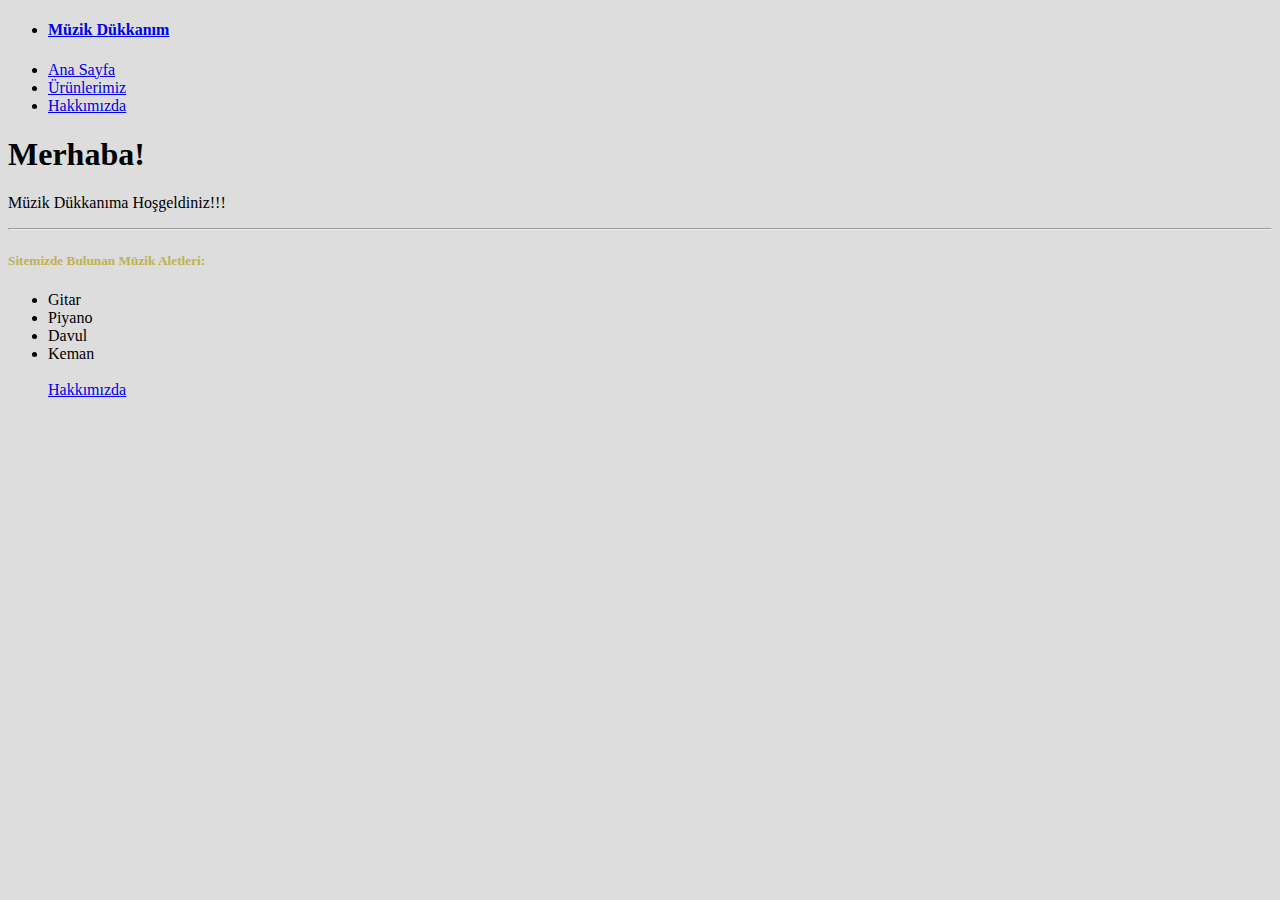
<file: bootstrap-examples/index.html>
<!doctype html>
<html lang="tr">
  <head>
    <!-- Required meta tags -->
    <meta charset="utf-8">
    <meta name="viewport" content="width=device-width, initial-scale=1, shrink-to-fit=no">
    <link rel="stylesheet" href="style.css">
    <!-- Bootstrap CSS -->
    <link rel="stylesheet" href="https://cdn.jsdelivr.net/npm/bootstrap@4.6.2/dist/css/bootstrap.min.css" integrity="sha384-xOolHFLEh07PJGoPkLv1IbcEPTNtaed2xpHsD9ESMhqIYd0nLMwNLD69Npy4HI+N" crossorigin="anonymous">

    <title>Müzik Dükkanım</title>
  </head>
  <body class="bg-color">
    
    <main class="jumbotron-fluid">
        <div class="container-fluid bg-dark">
            <div class="row">
                <div class="col-md-6">
                    <ul class="nav">
                        <li class="nav-item">
                            <h4>
                                <a class="nav-link active text-danger" href="#">Müzik Dükkanım</a>
                            </h4>
                        </li>
                        <li class="nav-item">
                          <a class="nav-link mt-1 text-white" href="index.html">Ana Sayfa</a>
                        </li>
                        <li class="nav-item">
                          <a class="nav-link mt-1 text-white-50" href="products.html">Ürünlerimiz</a>
                        </li>
                        <li class="nav-item">
                          <a class="nav-link mt-1 text-white-50" href="about-us.html">Hakkımızda</a>
                        </li>
                      </ul>  
                </div>
            </div>
        </div>
        <div class="row">
            <h1 class="text-danger modal-dialog modal-dialog-centered">Merhaba!</h1>
        </div>
        <div>
            <p class="text-center">Müzik Dükkanıma Hoşgeldiniz!!!</p>
        </div>
        <hr>
        <div>
            <h5 class="text-center clr">Sitemizde Bulunan Müzik Aletleri:</h5>
            <ul class="text-center">
                <li>Gitar</li>
                <li>Piyano</li>
                <li>Davul</li>
                <li>Keman</li>
                <br>
                <a class="btn btn-primary" href="about-us.html" role="button">Hakkımızda</a>
            </ul>
        </div>
    </main>

    <!-- Optional JavaScript; choose one of the two! -->

    <!-- Option 1: jQuery and Bootstrap Bundle (includes Popper) -->
    <script src="https://cdn.jsdelivr.net/npm/jquery@3.5.1/dist/jquery.slim.min.js" integrity="sha384-DfXdz2htPH0lsSSs5nCTpuj/zy4C+OGpamoFVy38MVBnE+IbbVYUew+OrCXaRkfj" crossorigin="anonymous"></script>
    <script src="https://cdn.jsdelivr.net/npm/bootstrap@4.6.2/dist/js/bootstrap.bundle.min.js" integrity="sha384-Fy6S3B9q64WdZWQUiU+q4/2Lc9npb8tCaSX9FK7E8HnRr0Jz8D6OP9dO5Vg3Q9ct" crossorigin="anonymous"></script>

    <!-- Option 2: Separate Popper and Bootstrap JS -->
    <!--
    <script src="https://cdn.jsdelivr.net/npm/jquery@3.5.1/dist/jquery.slim.min.js" integrity="sha384-DfXdz2htPH0lsSSs5nCTpuj/zy4C+OGpamoFVy38MVBnE+IbbVYUew+OrCXaRkfj" crossorigin="anonymous"></script>
    <script src="https://cdn.jsdelivr.net/npm/popper.js@1.16.1/dist/umd/popper.min.js" integrity="sha384-9/reFTGAW83EW2RDu2S0VKaIzap3H66lZH81PoYlFhbGU+6BZp6G7niu735Sk7lN" crossorigin="anonymous"></script>
    <script src="https://cdn.jsdelivr.net/npm/bootstrap@4.6.2/dist/js/bootstrap.min.js" integrity="sha384-+sLIOodYLS7CIrQpBjl+C7nPvqq+FbNUBDunl/OZv93DB7Ln/533i8e/mZXLi/P+" crossorigin="anonymous"></script>
    -->
  </body>
</html>
</file>
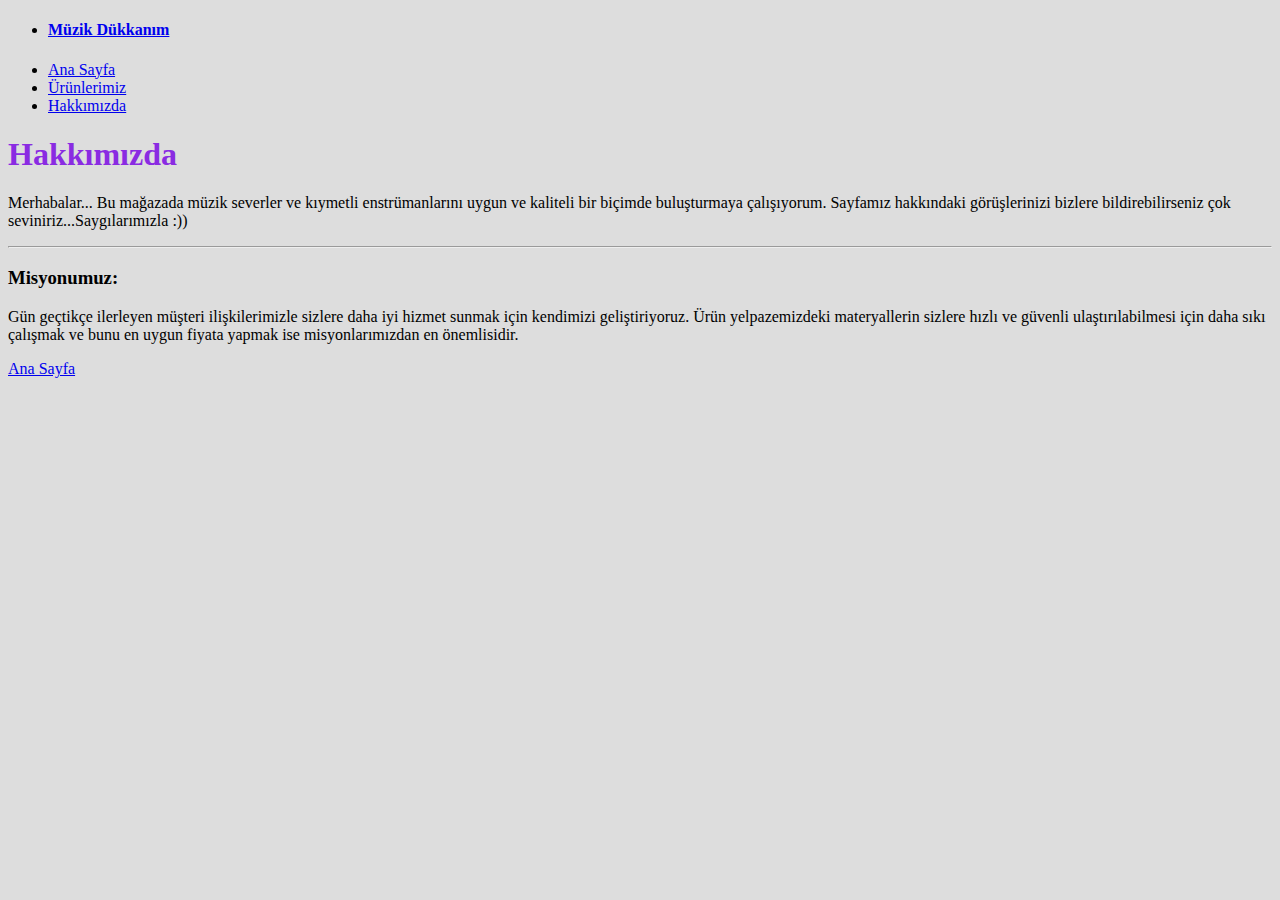
<file: bootstrap-examples/about-us.html>
<!doctype html>
<html lang="tr">
  <head>
    <!-- Required meta tags -->
    <meta charset="utf-8">
    <meta name="viewport" content="width=device-width, initial-scale=1, shrink-to-fit=no">

    <link rel="stylesheet" href="style.css">
    <!-- Bootstrap CSS -->
    <link rel="stylesheet" href="https://cdn.jsdelivr.net/npm/bootstrap@4.6.2/dist/css/bootstrap.min.css" integrity="sha384-xOolHFLEh07PJGoPkLv1IbcEPTNtaed2xpHsD9ESMhqIYd0nLMwNLD69Npy4HI+N" crossorigin="anonymous">

    <title>Hakkımızda</title>
  </head>
  <body class="bg-color">
    <div class="container-fluid bg-dark">
        <div class="row">
            <div class="col-md-6">
                <ul class="nav">
                    <li class="nav-item">
                        <h4>
                            <a class="nav-link active text-danger" href="#">Müzik Dükkanım</a>
                        </h4>
                    </li>
                    <li class="nav-item">
                      <a class="nav-link mt-1 text-white" href="index.html">Ana Sayfa</a>
                    </li>
                    <li class="nav-item">
                      <a class="nav-link mt-1 text-white-50" href="products.html">Ürünlerimiz</a>
                    </li>
                    <li class="nav-item">
                      <a class="nav-link mt-1 text-white-50" href="about-us.html">Hakkımızda</a>
                    </li>
                  </ul>  
            </div>
        </div>
    </div>
    <div class="container">
        <h1 class="text-center products-color mt-5">
            Hakkımızda
        </h1>
        <div class="container mt-5">
            <p class="text-center">
                Merhabalar... Bu mağazada müzik severler ve kıymetli enstrümanlarını uygun ve kaliteli bir biçimde buluşturmaya çalışıyorum. Sayfamız hakkındaki görüşlerinizi bizlere bildirebilirseniz çok seviniriz...Saygılarımızla :)) 
            </p>
            <hr>
            <h3 class="text-warning">Misyonumuz:</h3>
            <p>
                Gün geçtikçe ilerleyen müşteri ilişkilerimizle sizlere daha iyi hizmet sunmak için kendimizi geliştiriyoruz. Ürün yelpazemizdeki materyallerin sizlere hızlı ve güvenli ulaştırılabilmesi için daha sıkı çalışmak ve bunu en uygun fiyata yapmak ise misyonlarımızdan en önemlisidir. 
            </p>
            <div class="text-center">
                <a class="btn btn-secondary" href="index.html" role="button">Ana Sayfa</a>
            </div>
        </div>
    </div>

    <!-- Optional JavaScript; choose one of the two! -->

    <!-- Option 1: jQuery and Bootstrap Bundle (includes Popper) -->
    <script src="https://cdn.jsdelivr.net/npm/jquery@3.5.1/dist/jquery.slim.min.js" integrity="sha384-DfXdz2htPH0lsSSs5nCTpuj/zy4C+OGpamoFVy38MVBnE+IbbVYUew+OrCXaRkfj" crossorigin="anonymous"></script>
    <script src="https://cdn.jsdelivr.net/npm/bootstrap@4.6.2/dist/js/bootstrap.bundle.min.js" integrity="sha384-Fy6S3B9q64WdZWQUiU+q4/2Lc9npb8tCaSX9FK7E8HnRr0Jz8D6OP9dO5Vg3Q9ct" crossorigin="anonymous"></script>

    <!-- Option 2: Separate Popper and Bootstrap JS -->
    <!--
    <script src="https://cdn.jsdelivr.net/npm/jquery@3.5.1/dist/jquery.slim.min.js" integrity="sha384-DfXdz2htPH0lsSSs5nCTpuj/zy4C+OGpamoFVy38MVBnE+IbbVYUew+OrCXaRkfj" crossorigin="anonymous"></script>
    <script src="https://cdn.jsdelivr.net/npm/popper.js@1.16.1/dist/umd/popper.min.js" integrity="sha384-9/reFTGAW83EW2RDu2S0VKaIzap3H66lZH81PoYlFhbGU+6BZp6G7niu735Sk7lN" crossorigin="anonymous"></script>
    <script src="https://cdn.jsdelivr.net/npm/bootstrap@4.6.2/dist/js/bootstrap.min.js" integrity="sha384-+sLIOodYLS7CIrQpBjl+C7nPvqq+FbNUBDunl/OZv93DB7Ln/533i8e/mZXLi/P+" crossorigin="anonymous"></script>
    -->
  </body>
</html>
</file>
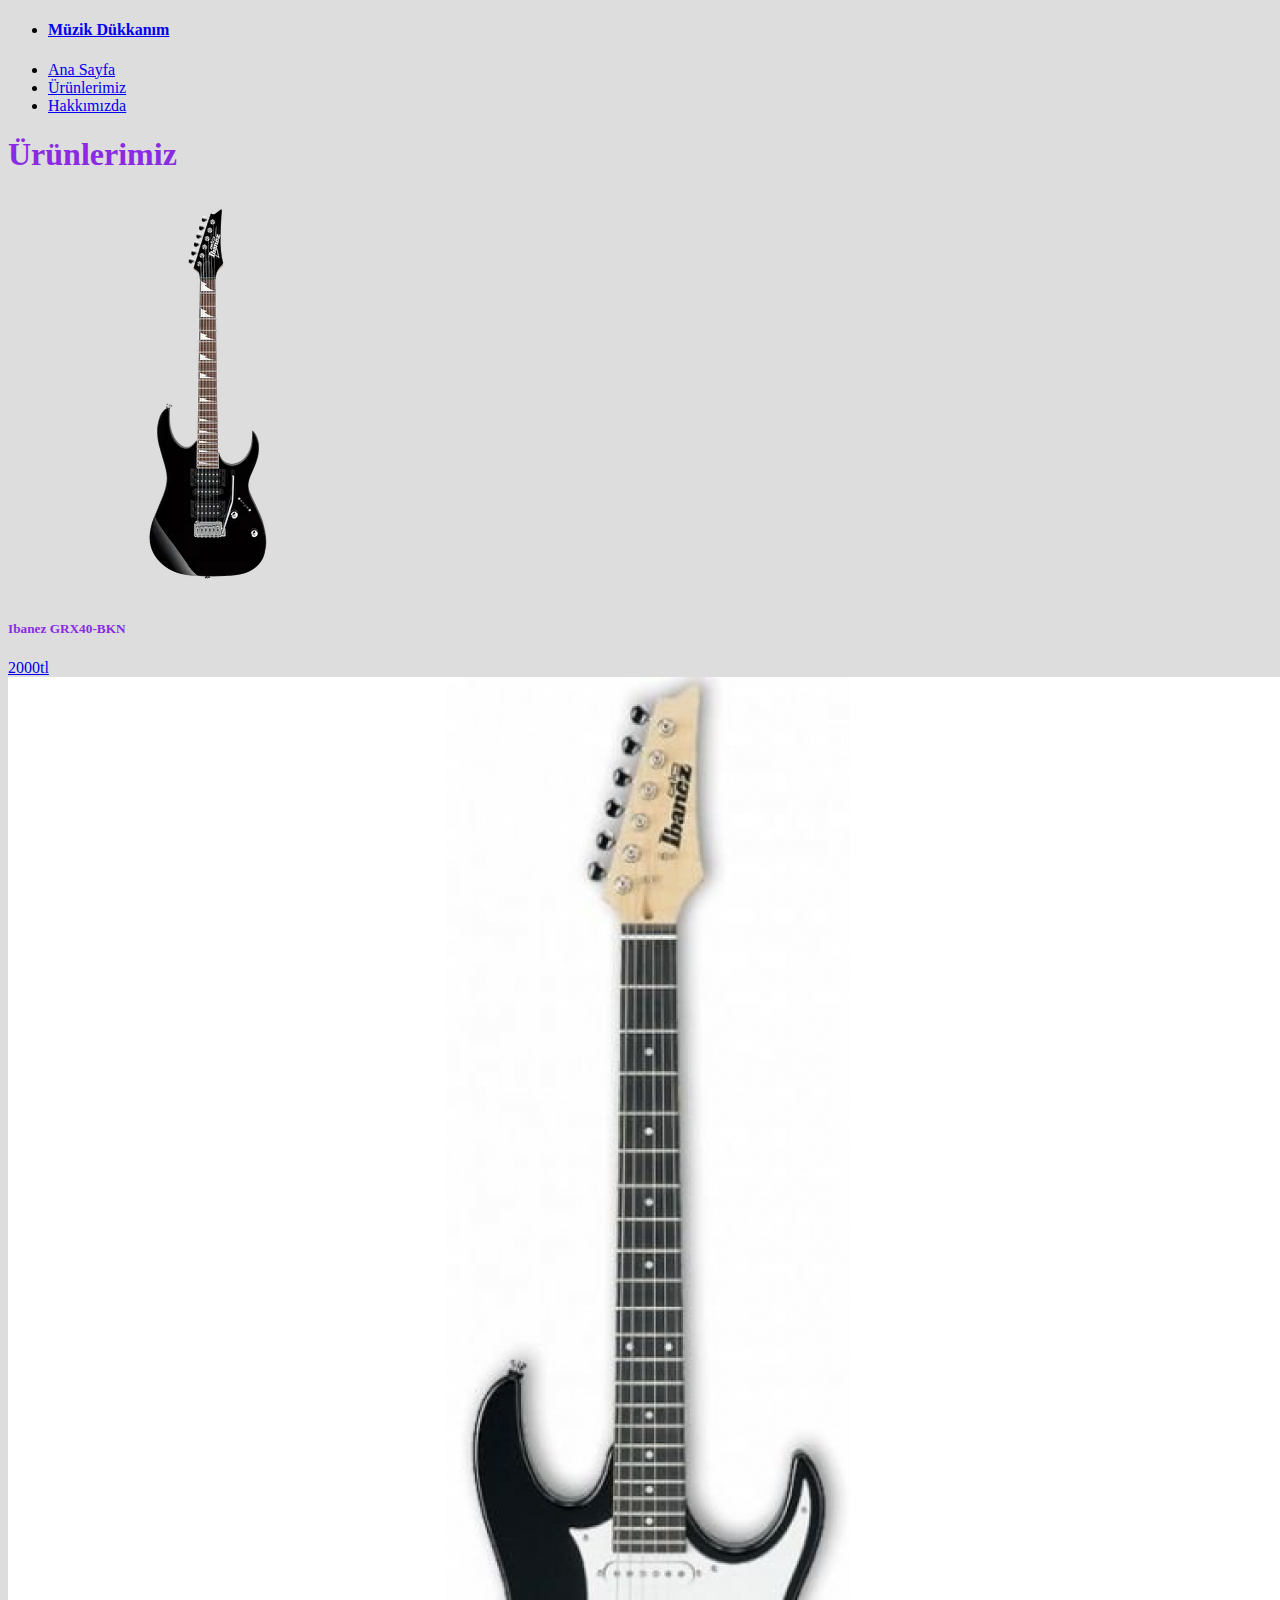
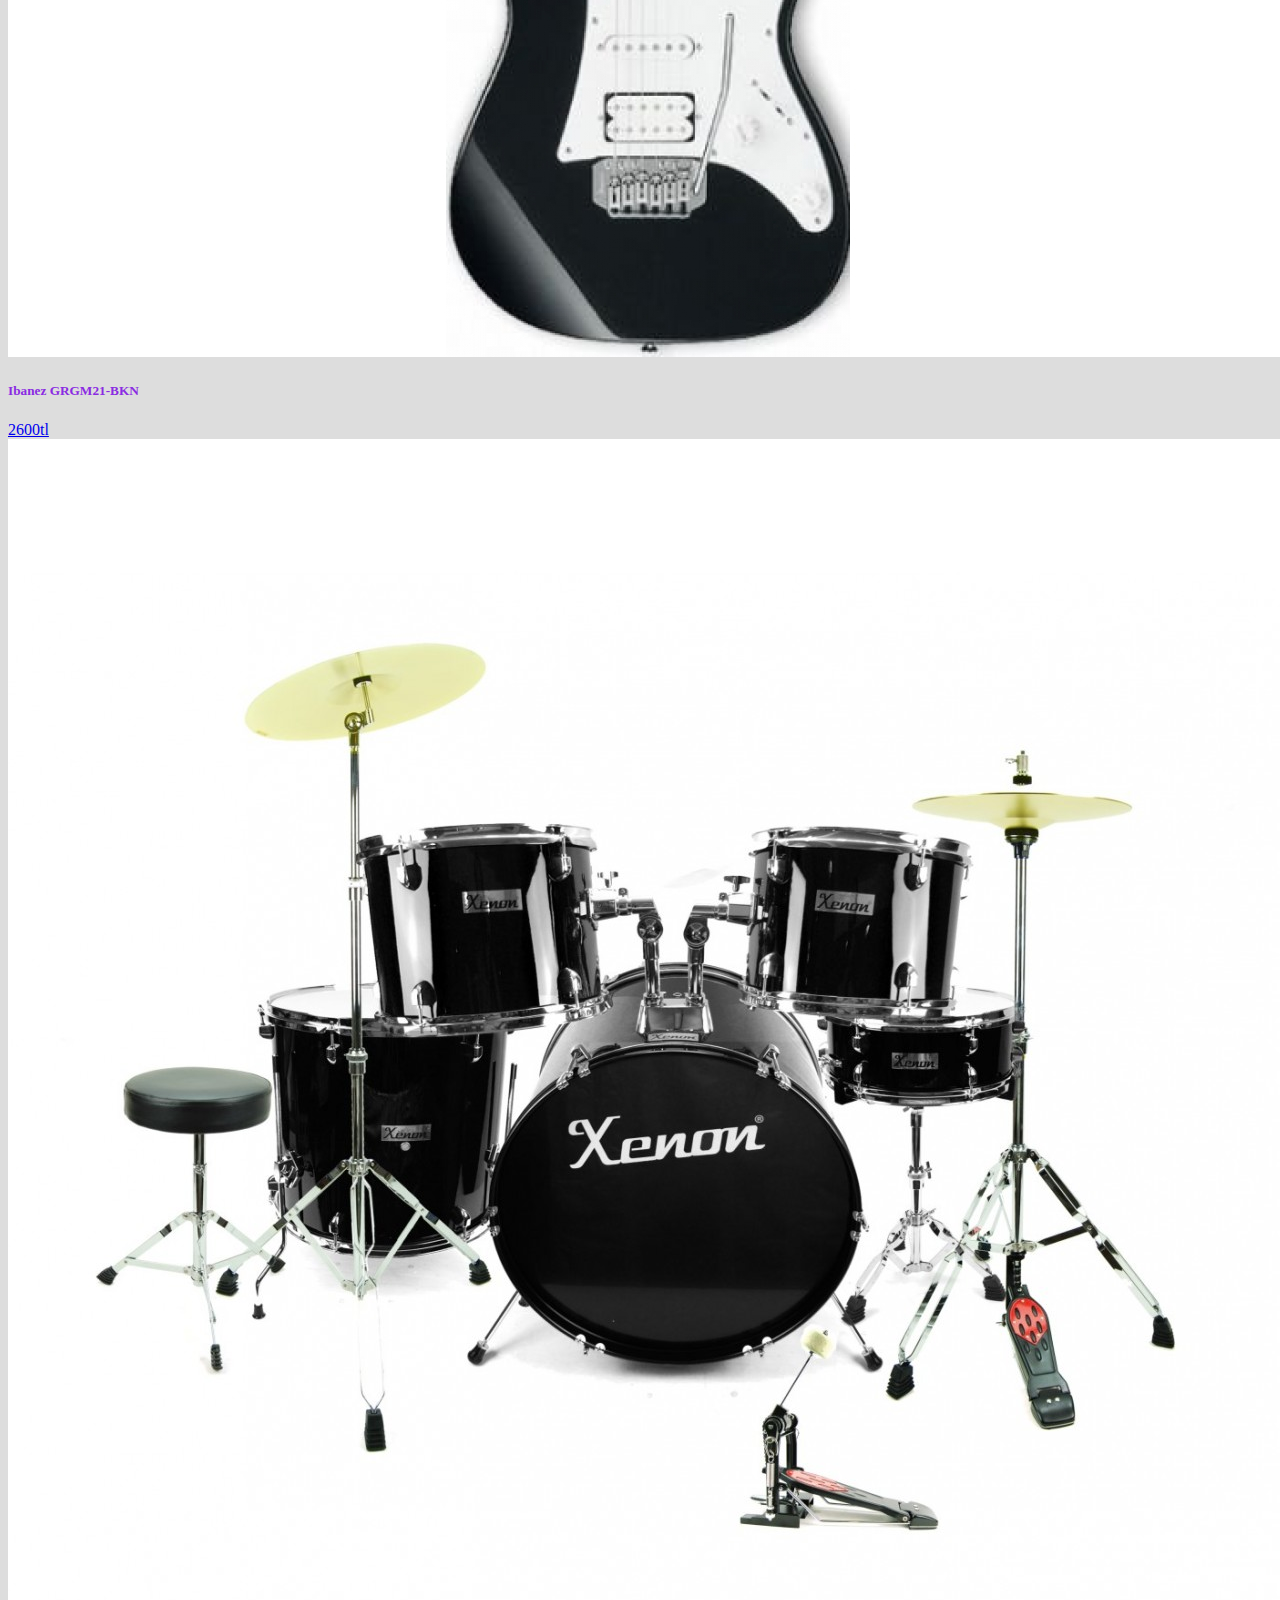
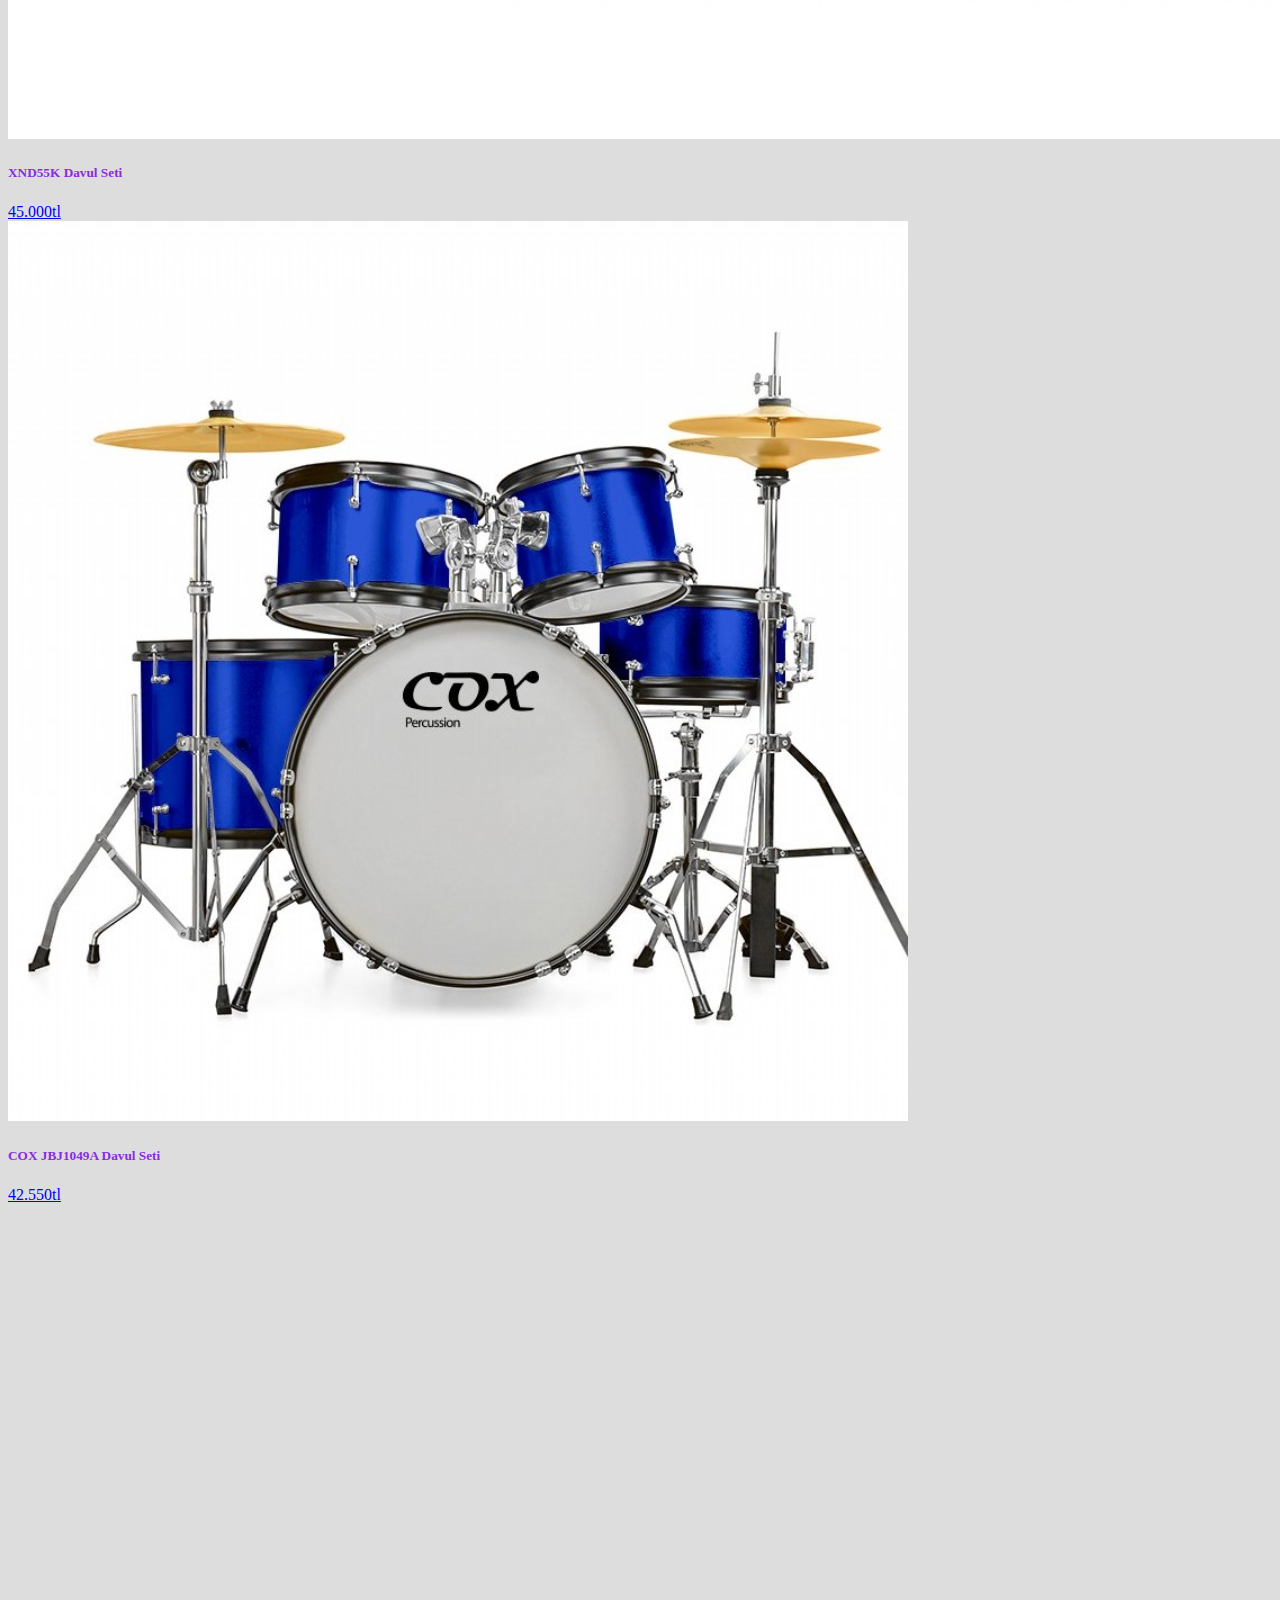
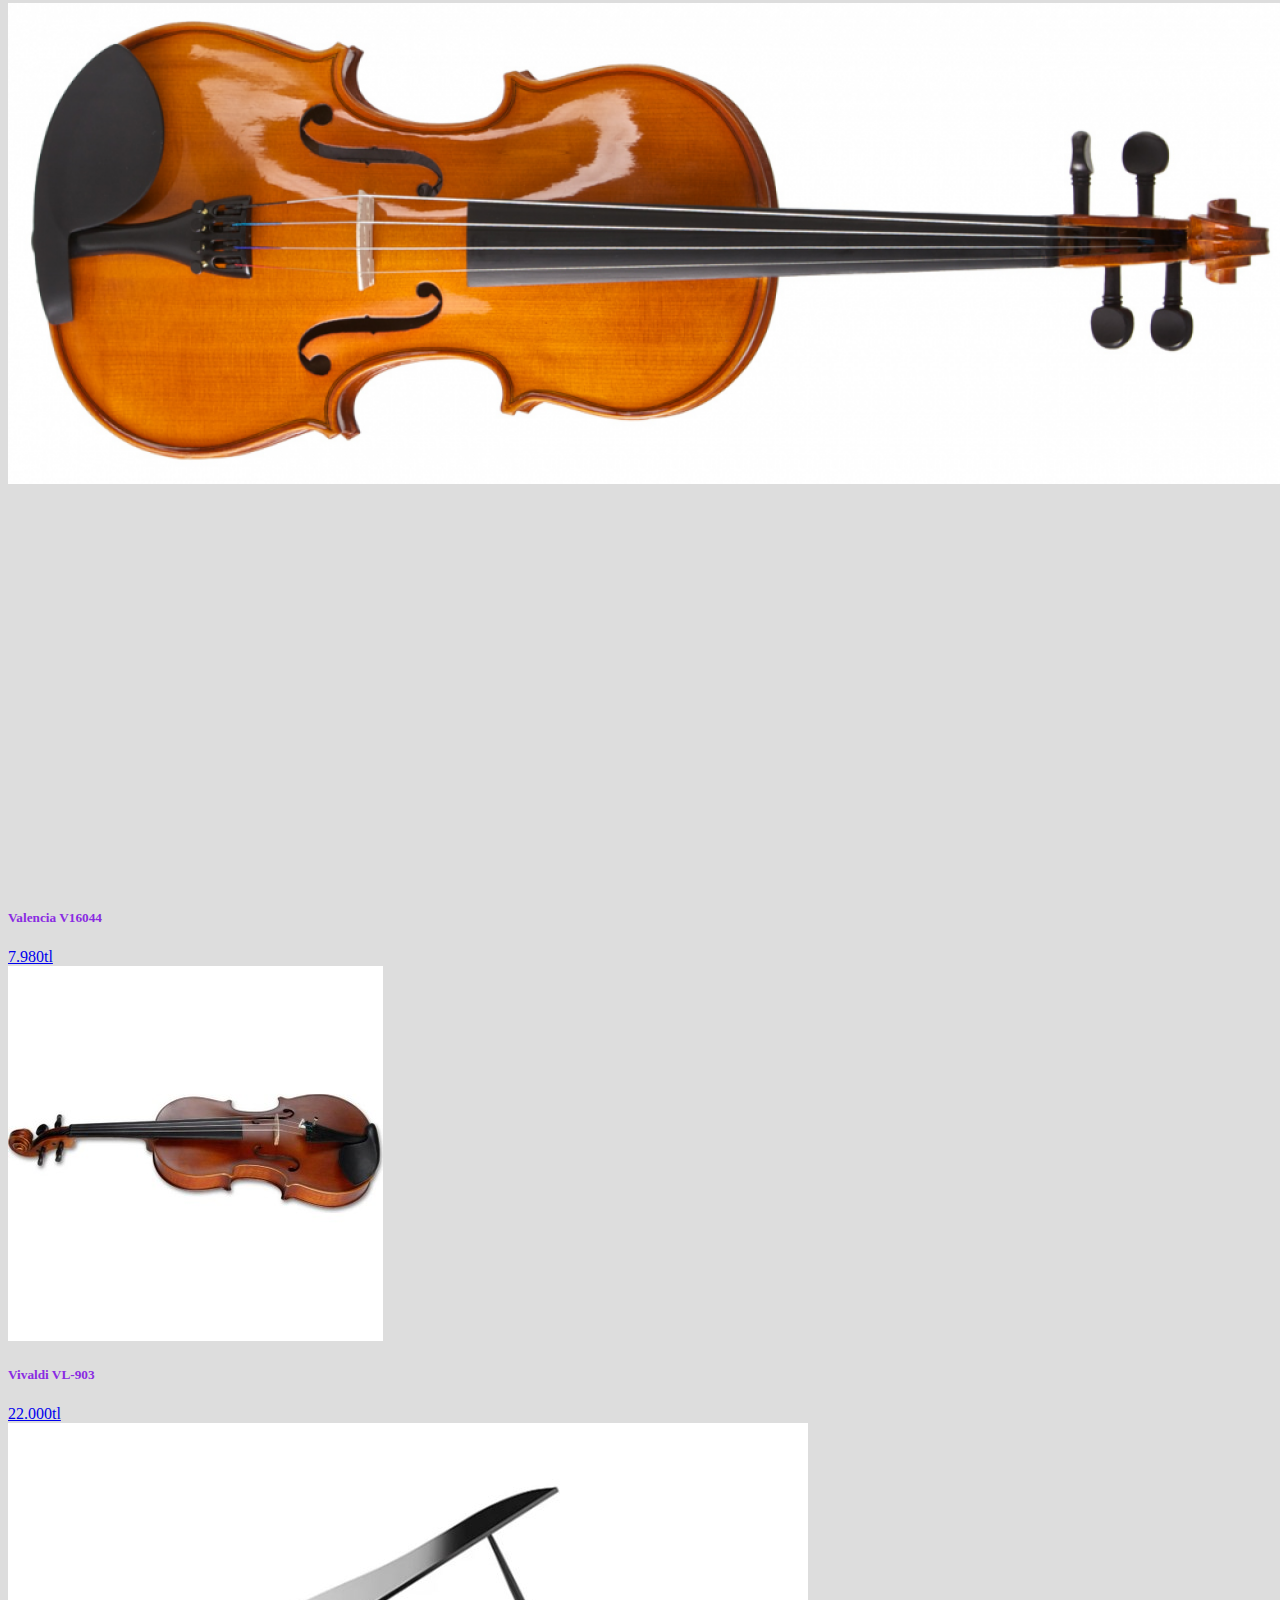
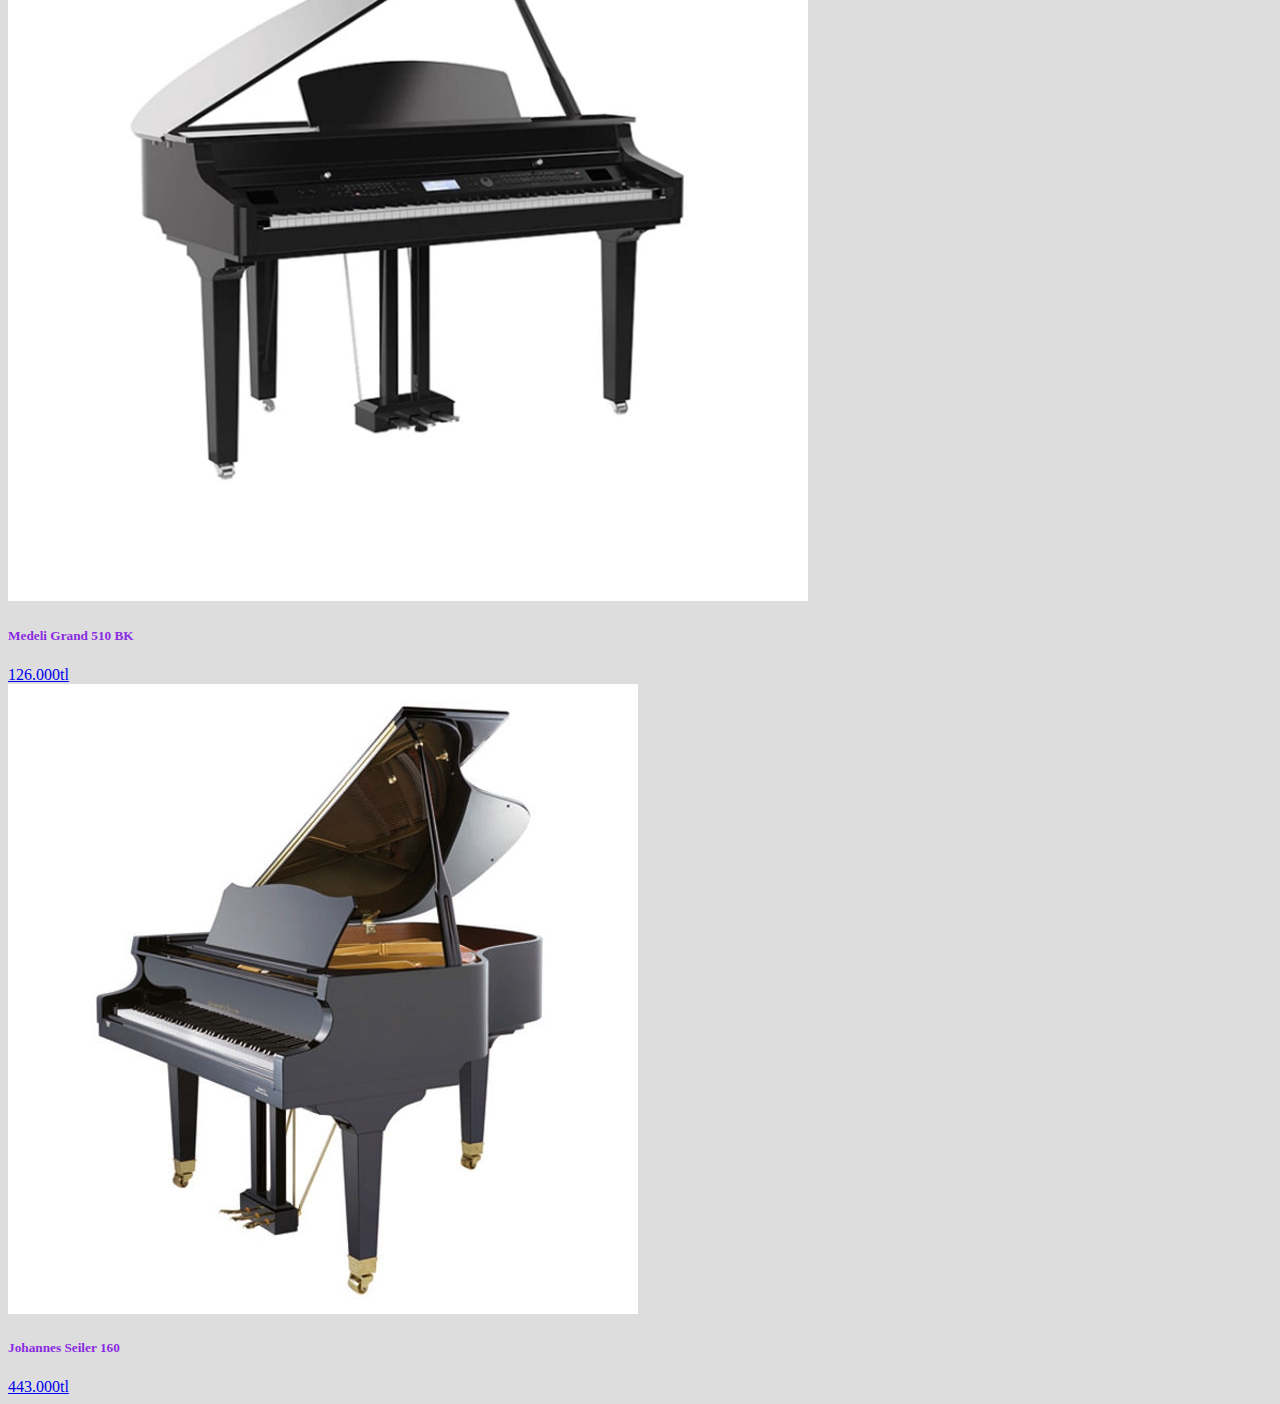
<file: bootstrap-examples/products.html>
<!doctype html>
<html lang="tr">
  <head>
    <!-- Required meta tags -->
    <meta charset="utf-8">
    <meta name="viewport" content="width=device-width, initial-scale=1, shrink-to-fit=no">

    <link rel="stylesheet" href="style.css">
    <!-- Bootstrap CSS -->
    <link rel="stylesheet" href="https://cdn.jsdelivr.net/npm/bootstrap@4.6.2/dist/css/bootstrap.min.css" integrity="sha384-xOolHFLEh07PJGoPkLv1IbcEPTNtaed2xpHsD9ESMhqIYd0nLMwNLD69Npy4HI+N" crossorigin="anonymous">

    <title>Ürünlerimiz</title>
  </head>
  <body class="bg-color">
    
    <div class="container-fluid bg-dark">
        <div class="row">
            <div class="col-md-6">
                <ul class="nav">
                    <li class="nav-item">
                        <h4>
                            <a class="nav-link active text-danger" href="#">Müzik Dükkanım</a>
                        </h4>
                    </li>
                    <li class="nav-item">
                      <a class="nav-link mt-1 text-white" href="index.html">Ana Sayfa</a>
                    </li>
                    <li class="nav-item">
                      <a class="nav-link mt-1 text-white-50" href="products.html">Ürünlerimiz</a>
                    </li>
                    <li class="nav-item">
                      <a class="nav-link mt-1 text-white-50" href="about-us.html">Hakkımızda</a>
                    </li>
                  </ul>  
            </div>
        </div>
    </div>

    <!-- CARDS START -->
    <main class="container mt-5">
        <div class="mb-5">
            <h1 class="products-color text-center">Ürünlerimiz</h1>
        </div>
        <div class="row">
            <div class="col-md-4">
                <div class="card" style="width: 18rem;">
                    <img src="assets/elektro1.webp" class="card-img-top" alt="...">
                    <div class="card-body">
                      <h5 class="card-title products-color">Ibanez GRX40-BKN</h5>
                      <a href="#" class="btn btn-primary">2000tl</a>
                    </div>
                  </div>
            </div>
            <div class="col-md-4">
                <div class="card" style="width: 18rem;">
                    <img src="assets/elektro2.jpg" class="card-img-top" alt="...">
                    <div class="card-body">
                      <h5 class="card-title products-color">Ibanez GRGM21-BKN</h5>
                      <a href="#" class="btn btn-primary">2600tl</a>
                    </div>
                  </div>
            </div>
            <div class="col-md-4">
                <div class="card" style="width: 18rem;">
                    <img src="assets/davul1.jpg" class="card-img-top" alt="...">
                    <div class="card-body">
                      <h5 class="card-title products-color">XND55K Davul Seti</h5>
                      <a href="#" class="btn btn-primary">45.000tl</a>
                    </div>
                  </div>
            </div>
        </div>
        
        <div class="row mt-5">
            <div class="col-md-4">
                <div class="card" style="width: 18rem;">
                    <img src="assets/davul2.jpg" class="card-img-top" alt="...">
                    <div class="card-body">
                      <h5 class="card-title products-color">COX JBJ1049A Davul Seti</h5>
                      <a href="#" class="btn btn-primary">42.550tl</a>
                    </div>
                  </div>
            </div>
            <div class="col-md-4">
                <div class="card" style="width: 18rem;">
                    <img src="assets/keman1.png" class="card-img-top" alt="...">
                    <div class="card-body">
                      <h5 class="card-title products-color">Valencia V16044</h5>
                      <a href="#" class="btn btn-primary">7.980tl</a>
                    </div>
                  </div>
            </div>
            <div class="col-md-4">
                <div class="card" style="width: 18rem;">
                    <img src="assets/keman4.jpg" class="card-img-top" alt="...">
                    <div class="card-body">
                      <h5 class="card-title products-color">Vivaldi VL-903</h5>
                      <a href="#" class="btn btn-primary">22.000tl</a>
                    </div>
                  </div>
            </div>
        </div>

        <div class="row mt-5">
            <div class="col-md-4">
                <div class="card" style="width: 18rem;">
                    <img src="assets/piyano1.jpg" class="card-img-top" alt="...">
                    <div class="card-body">
                      <h5 class="card-title products-color">Medeli Grand 510 BK</h5>
                      <a href="#" class="btn btn-primary">126.000tl</a>
                    </div>
                  </div>
            </div>
            <div class="col-md-4">
                <div class="card" style="width: 18rem;">
                    <img src="assets/piyano2.jpg" class="card-img-top" alt="...">
                    <div class="card-body">
                      <h5 class="card-title products-color">Johannes Seiler 160</h5>
                      <a href="#" class="btn btn-primary">443.000tl</a>
                    </div>
                  </div>
            </div>
        </div>
    </main>
    <!-- CARDS END -->

    <!-- Optional JavaScript; choose one of the two! -->

    <!-- Option 1: jQuery and Bootstrap Bundle (includes Popper) -->
    <script src="https://cdn.jsdelivr.net/npm/jquery@3.5.1/dist/jquery.slim.min.js" integrity="sha384-DfXdz2htPH0lsSSs5nCTpuj/zy4C+OGpamoFVy38MVBnE+IbbVYUew+OrCXaRkfj" crossorigin="anonymous"></script>
    <script src="https://cdn.jsdelivr.net/npm/bootstrap@4.6.2/dist/js/bootstrap.bundle.min.js" integrity="sha384-Fy6S3B9q64WdZWQUiU+q4/2Lc9npb8tCaSX9FK7E8HnRr0Jz8D6OP9dO5Vg3Q9ct" crossorigin="anonymous"></script>

    <!-- Option 2: Separate Popper and Bootstrap JS -->
    <!--
    <script src="https://cdn.jsdelivr.net/npm/jquery@3.5.1/dist/jquery.slim.min.js" integrity="sha384-DfXdz2htPH0lsSSs5nCTpuj/zy4C+OGpamoFVy38MVBnE+IbbVYUew+OrCXaRkfj" crossorigin="anonymous"></script>
    <script src="https://cdn.jsdelivr.net/npm/popper.js@1.16.1/dist/umd/popper.min.js" integrity="sha384-9/reFTGAW83EW2RDu2S0VKaIzap3H66lZH81PoYlFhbGU+6BZp6G7niu735Sk7lN" crossorigin="anonymous"></script>
    <script src="https://cdn.jsdelivr.net/npm/bootstrap@4.6.2/dist/js/bootstrap.min.js" integrity="sha384-+sLIOodYLS7CIrQpBjl+C7nPvqq+FbNUBDunl/OZv93DB7Ln/533i8e/mZXLi/P+" crossorigin="anonymous"></script>
    -->
  </body>
</html>
</file>
<file: bootstrap-examples/style.css>
.bg-color {
    background-color: #bababa7e;
}

.products-color {
    color: blueviolet;
}

.clr {
    color: rgb(189, 178, 79);
}
</file>
